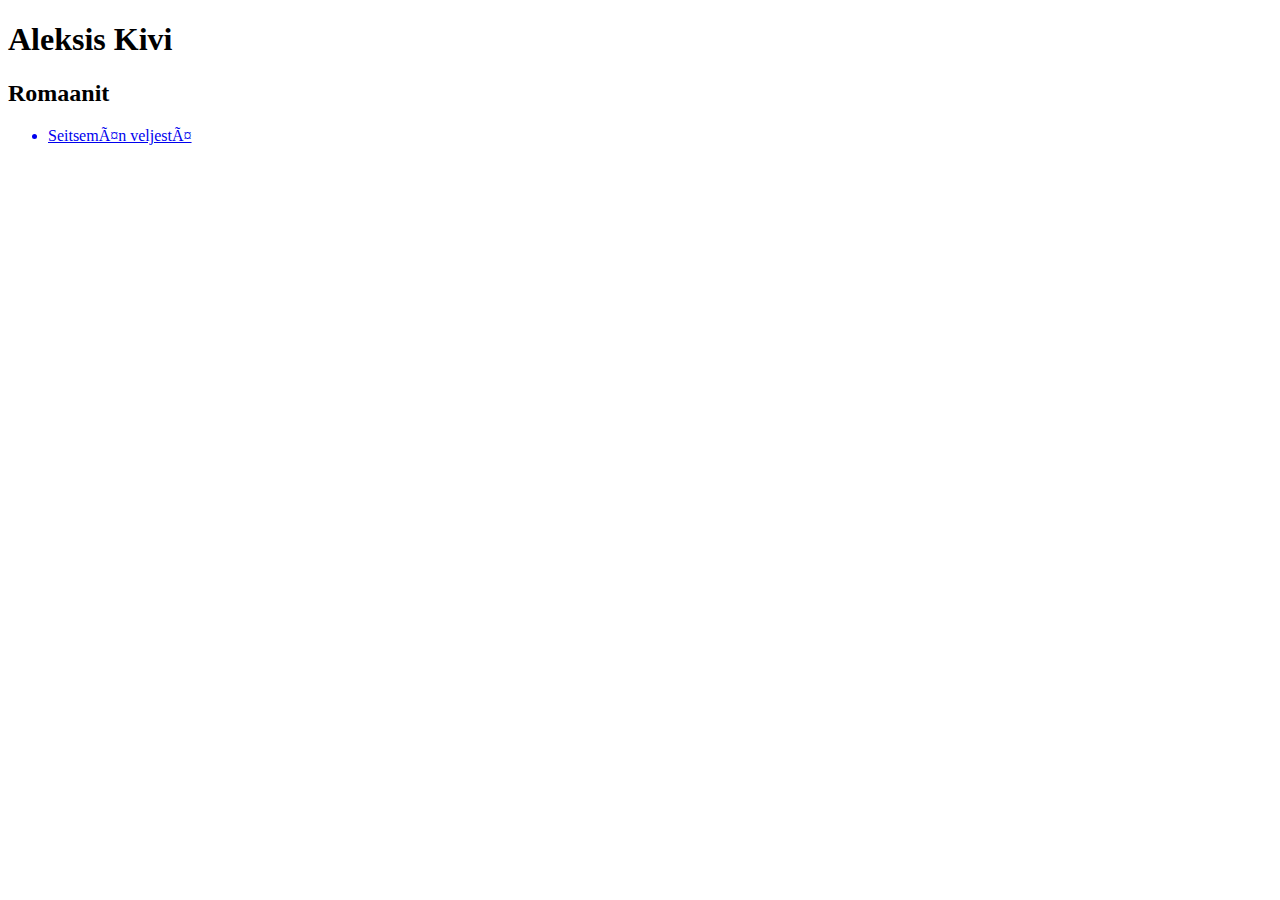
<file: aleksis.html>
<!DOCTYPE html>
<html>
  <head>
    <meta charset="uft-8">
    <title>Aleksis Kivi</title>
  </head>
  <body>
    <h1>Aleksis Kivi</h1>
    <h2>Romaanit</h2>
    <ul><a href="index.html"><li>Seitsemän veljestä</li></a></ul>
  </body>
</html>
</file>
